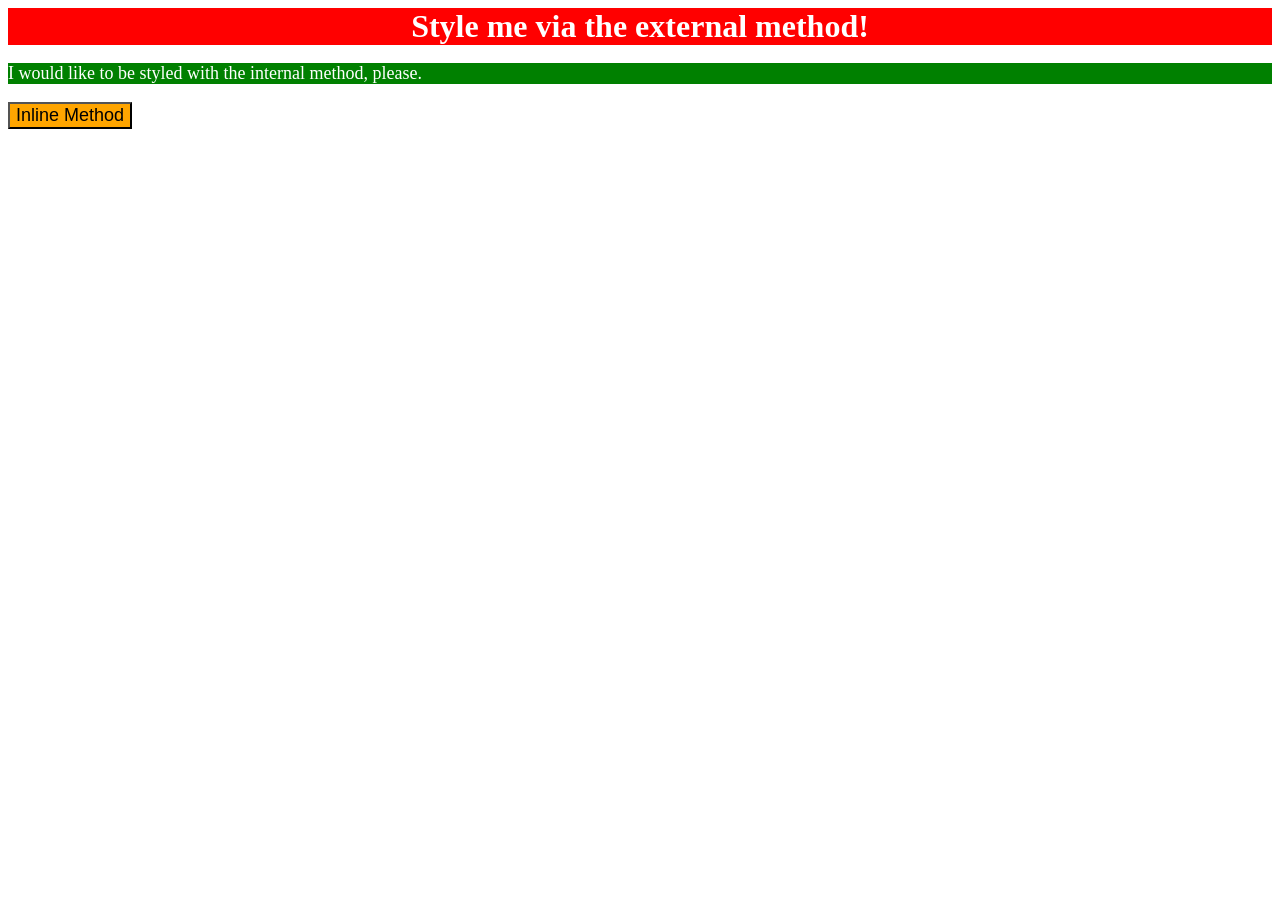
<file: foundations/intro-to-css/01-css-methods/index.html>
<!DOCTYPE html>
<html lang="en">
  <head>
    <meta charset="UTF-8">
    <meta http-equiv="X-UA-Compatible" content="IE=edge">
    <meta name="viewport" content="width=device-width, initial-scale=1.0">
    <title>Methods for Adding CSS</title>
    <link rel="stylesheet" href="styles.css">
    <style>
      p {
        background-color: green;
        color: white;
        font-size: 18px;
      }
    </style>
  </head>

  <body>
    <div>Style me via the external method!</div>

    <p>I would like to be styled with the internal method, please.</p>

    <button style="background-color: orange; font-size: 18px;">Inline Method</button>
  </body>

</html>
</file>
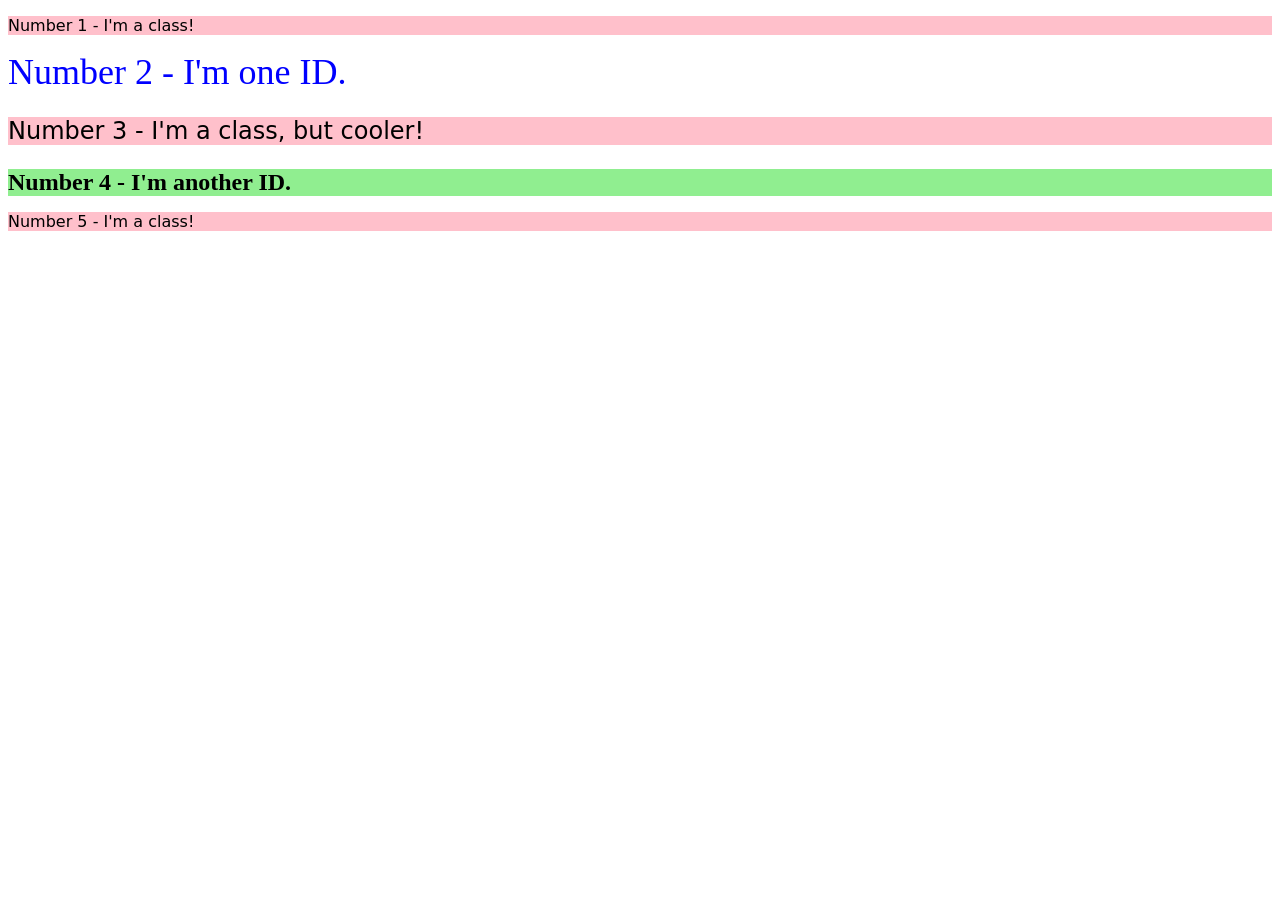
<file: foundations/intro-to-css/02-class-id-selectors/index.html>
<!DOCTYPE html>
<html lang="en">
  <head>
    <meta charset="UTF-8">
    <meta http-equiv="X-UA-Compatible" content="IE=edge">
    <meta name="viewport" content="width=device-width, initial-scale=1.0">
    <title>Class and ID Selectors</title>
    <link rel="stylesheet" href="style.css">
  </head>

  <body>
    <p class="odd">Number 1 - I'm a class!</p>
    <div id="two">Number 2 - I'm one ID.</div>
    <p class="odd font-size">Number 3 - I'm a class, but cooler!</p>
    <div id="four" class="font-size">Number 4 - I'm another ID.</div>
    <p class="odd">Number 5 - I'm a class!</p>
  </body>

</html>
</file>
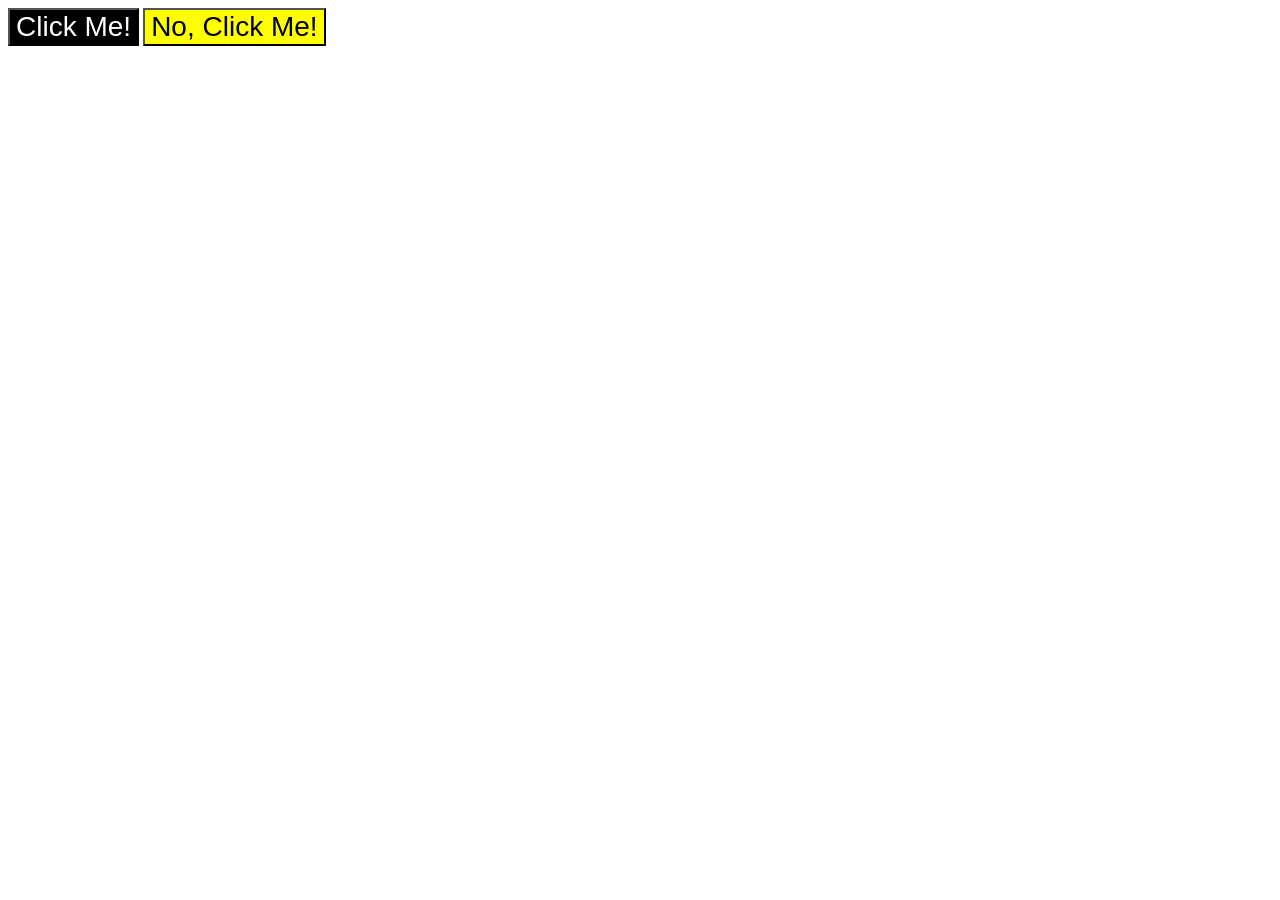
<file: foundations/intro-to-css/03-grouping-selectors/index.html>
<!DOCTYPE html>
<html lang="en">
  <head>
    <meta charset="UTF-8">
    <meta http-equiv="X-UA-Compatible" content="IE=edge">
    <meta name="viewport" content="width=device-width, initial-scale=1.0">
    <title>Grouping Selectors</title>
    <link rel="stylesheet" href="style.css">
  </head>

  <body>
    <button class="one">Click Me!</button>
    <button class="two" >No, Click Me!</button>
  </body>

</html>
</file>
<file: foundations/intro-to-css/01-css-methods/styles.css>
div {
    background-color: red;
    color: white;
    font-size: 32px;
    text-align: center;
    font-weight: bold;
}
</file>
<file: foundations/intro-to-css/02-class-id-selectors/style.css>
/* Add CSS Styling */
.odd {
    background-color: pink;
    font-family: Verdana, "DejaVu Sans", sans-serif;
}

.font-size {
    font-size: 24px;
}

#two {
    color: blue;
    font-size: 36px;
}

#four {
    background-color: lightgreen;
    font-weight: bold;
}
</file>
<file: foundations/intro-to-css/03-grouping-selectors/style.css>
/* Add CSS Styling */
.one {
    background-color: black;
    color: white;
}

.two {
    background-color: yellow;
}

.one, .two {
    font-size: 28px;
    font-family: Helvetica, 'Times New Roman', sans-serif;
}
</file>
